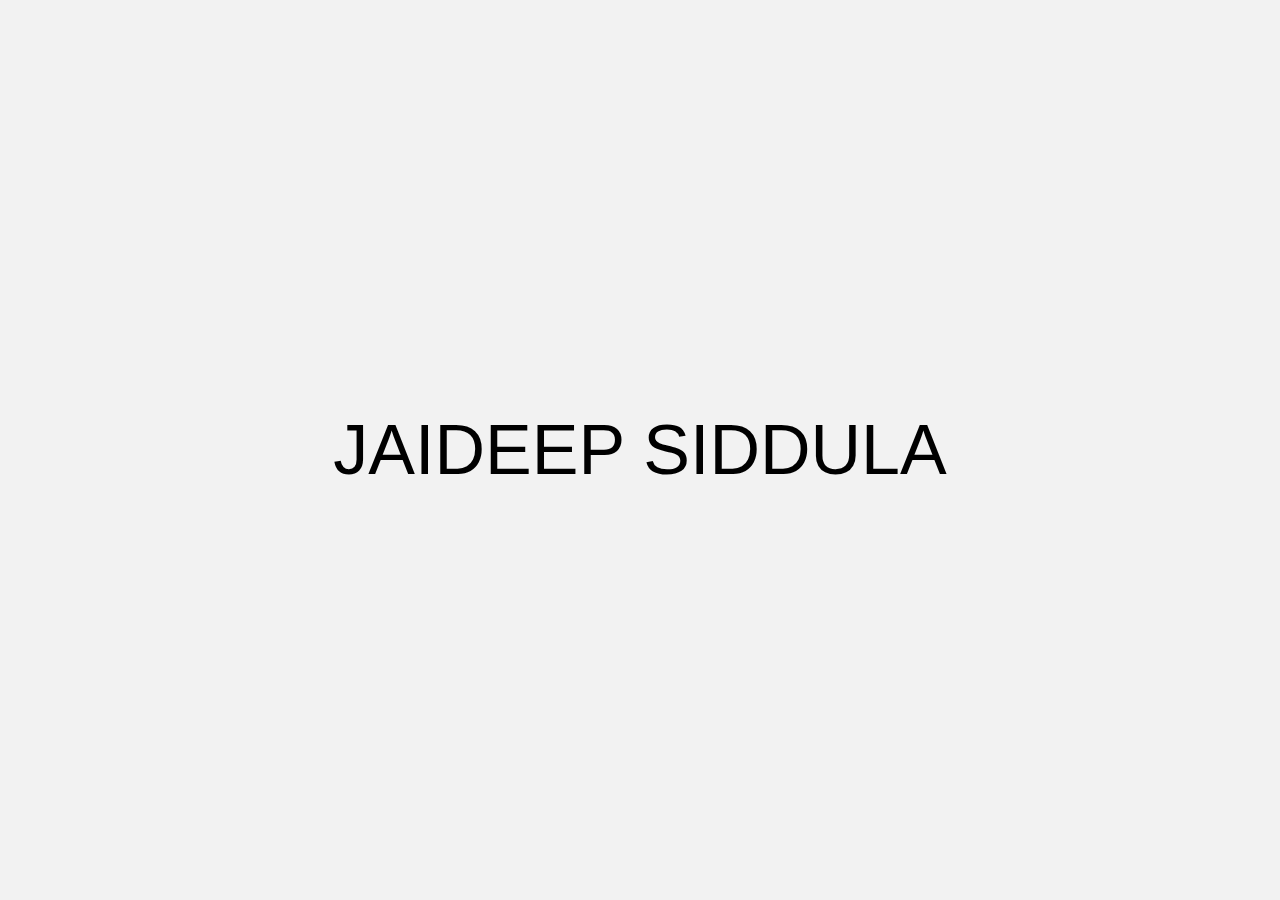
<file: index.html>
<!DOCTYPE html>
<html lang="en">
<head>
  <meta charset="UTF-8">
  <meta name="viewport" content="width=device-width, initial-scale=1.0">
  <title>Jaideep Siddula</title>
  <link rel="stylesheet" href = "style.css" >
</head>
<body>
  <div class="container landing">
    <div class="name">JAIDEEP SIDDULA</div>
    <div class="intro"></div>
  </div>
</body>
</html>
</file>
<file: style.css>
body{
    font-family: 'Raleway', sans-serif;
    background-color: #f2f2f2;
    margin: 0px;
    width: 100vw;
  }

.container{
  display: grid;
  grid-template-rows: repeat(12, 1fr);
  grid-template-columns: repeat(12, 1fr);
}

.landing{
  grid-row: 1/ 13;
  grid-column: 1/ 13;
  display: flex;
  flex-direction: column;
  justify-content: center;
  text-align: center;
  height: 100vh;
}

.name{
  font-size: 70px;
}

.intro{
  font-size: 25px;
}

@media (min-width: 768px) {
  .container{
    display: grid;
    grid-template-rows: repeat(4, 1fr);
    grid-template-columns: repeat(2, 1fr);
  }
  .landing{
    grid-row: 1/ 5;
    grid-column: 1/ 3;
    display: flex;
    flex-direction: column;
    justify-content: center;
    text-align: center;
    height: 100vh;
  }
}
</file>
